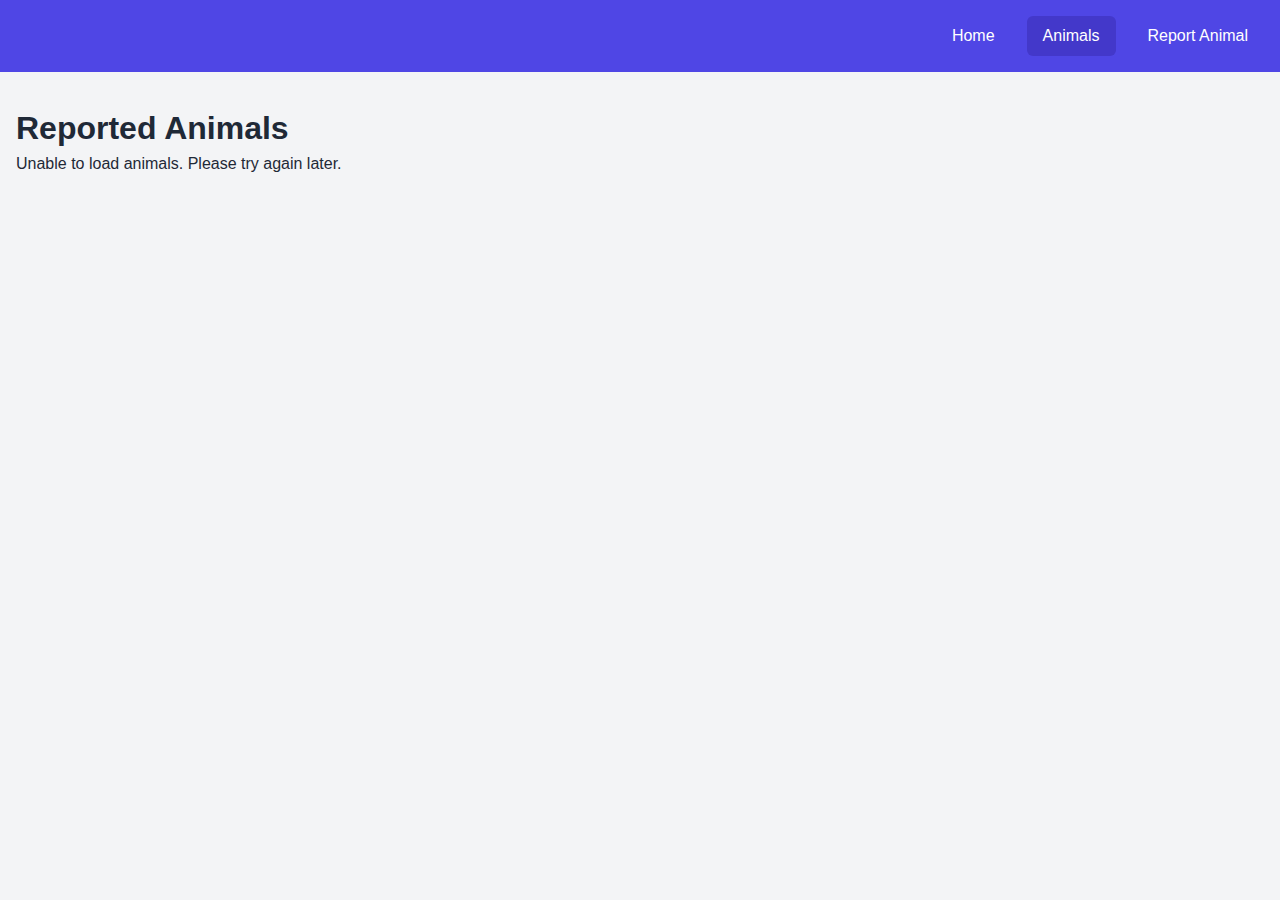
<file: animal frontend test/animals.html>
<!DOCTYPE html>
<html lang="en">
<head>
    <meta charset="UTF-8">
    <meta name="viewport" content="width=device-width, initial-scale=1.0">
    <title>Animals</title>
    <link rel="stylesheet" href="index_styles.css">
    <script src="animals.js" defer></script>
</head>
<body>
    <nav class="navbar">
        <div class="nav-container">
            <div class="nav-brand">
                <i data-lucide="paw-print" class="nav-logo"></i>
            </div>
            <div class="nav-links">
                <a href="index.html">Home</a>
                <a href="animals.html" class="active">Animals</a>
                <a href="report_animal.html">Report Animal</a>
            </div>
        </div>
    </nav>

    <main class="container">
        <h1>Reported Animals</h1>
        <div id="animalCards" class="cards-container">
            <!-- Cards will be dynamically loaded here -->
        </div>
    </main>
</body>
</html>
</file>
<file: animal frontend test/index_styles.css>
:root {
    --primary-color: #4f46e5;
    --primary-dark: #4338ca;
    --text-dark: #1f2937;
    --text-light: #6b7280;
    --bg-light: #f3f4f6;
    --white: #ffffff;
}

* {
    margin: 0;
    padding: 0;
    box-sizing: border-box;
}

body {
    font-family: -apple-system, BlinkMacSystemFont, 'Segoe UI', Roboto, 'Helvetica Neue', Arial, sans-serif;
    background-color: var(--bg-light);
    color: var(--text-dark);
    line-height: 1.5;
}

.navbar {
    background-color: var(--primary-color);
    padding: 1rem;
}

.nav-container {
    max-width: 1280px;
    margin: 0 auto;
    display: flex;
    justify-content: space-between;
    align-items: center;
}

.nav-brand {
    display: flex;
    align-items: center;
}

.nav-logo {
    width: 2rem;
    height: 2rem;
    color: var(--white);
}

.nav-links {
    display: flex;
    gap: 1rem;
}

.nav-links a {
    color: var(--white);
    text-decoration: none;
    padding: 0.5rem 1rem;
    border-radius: 0.375rem;
    transition: background-color 0.2s;
}

.nav-links a:hover,
.nav-links a.active {
    background-color: var(--primary-dark);
}

.sign-in-btn {
    background-color: var(--primary-dark);
    color: var(--white);
    border: none;
    padding: 0.5rem 1rem;
    border-radius: 0.375rem;
    cursor: pointer;
}

.menu-btn {
    display: none;
    background: none;
    border: none;
    color: var(--white);
    cursor: pointer;
}

.container {
    max-width: 1280px;
    margin: 0 auto;
    padding: 2rem 1rem;
}

.header {
    margin-bottom: 2rem;
}

.header h1 {
    font-size: 1.875rem;
    font-weight: bold;
    margin-bottom: 0.5rem;
}

.header p {
    color: var(--text-light);
}

.search-filters {
    background-color: var(--white);
    padding: 1rem;
    border-radius: 0.5rem;
    box-shadow: 0 1px 2px rgba(0, 0, 0, 0.05);
    margin-bottom: 1.5rem;
}

.search-box {
    position: relative;
    margin-bottom: 1rem;
}

.search-box i {
    position: absolute;
    left: 1rem;
    top: 50%;
    transform: translateY(-50%);
    color: var(--text-light);
}

.search-box input {
    width: 100%;
    padding: 0.5rem 1rem 0.5rem 2.5rem;
    border: 1px solid #e5e7eb;
    border-radius: 0.375rem;
}

.filters {
    display: flex;
    gap: 1rem;
}

.filters select {
    padding: 0.5rem 1rem;
    border: 1px solid #e5e7eb;
    border-radius: 0.375rem;
    background-color: var(--white);
}

.animals-grid {
    display: grid;
    grid-template-columns: repeat(auto-fill, minmax(300px, 1fr));
    gap: 1.5rem;
}

.animal-card {
    background-color: var(--white);
    border-radius: 0.5rem;
    overflow: hidden;
    box-shadow: 0 1px 3px rgba(0, 0, 0, 0.1);
    transition: transform 0.2s;
}

.animal-card:hover {
    transform: scale(1.02);
}

.animal-image {
    position: relative;
    height: 200px;
}

.animal-image img {
    width: 100%;
    height: 100%;
    object-fit: cover;
}

.status-badge {
    position: absolute;
    top: 0.5rem;
    right: 0.5rem;
    padding: 0.25rem 0.75rem;
    border-radius: 9999px;
    font-size: 0.75rem;
    font-weight: 600;
}

.status-available {
    background-color: #dcfce7;
    color: #166534;
}

.status-pending {
    background-color: #fef9c3;
    color: #854d0e;
}

.status-adopted {
    background-color: #fee2e2;
    color: #991b1b;
}

.animal-info {
    padding: 1rem;
}

.animal-info h3 {
    font-size: 1.25rem;
    margin-bottom: 0.25rem;
}

.animal-info .breed {
    color: var(--text-light);
    font-size: 0.875rem;
    margin-bottom: 0.75rem;
}

.animal-meta {
    display: flex;
    flex-direction: column;
    gap: 0.5rem;
    margin-bottom: 1rem;
}

.meta-item {
    display: flex;
    align-items: center;
    color: var(--text-light);
    font-size: 0.875rem;
}

.meta-item i {
    margin-right: 0.5rem;
}

.card-actions {
    display: flex;
    gap: 0.5rem;
}

.btn {
    flex: 1;
    padding: 0.5rem 1rem;
    border: none;
    border-radius: 0.375rem;
    font-size: 0.875rem;
    font-weight: 500;
    cursor: pointer;
    display: flex;
    align-items: center;
    justify-content: center;
    gap: 0.25rem;
}

.btn-feed {
    background-color: #059669;
    color: var(--white);
}

.btn-feed:disabled {
    background-color: #e5e7eb;
    color: var(--text-light);
    cursor: not-allowed;
}

.btn-adopt {
    background-color: var(--primary-color);
    color: var(--white);
}

/* REPORT FORM */
.report-form {
    background-color: var(--white);
    padding: 2rem;
    border-radius: 0.5rem;
    box-shadow: 0 1px 2px rgba(0, 0, 0, 0.05);
    max-width: 600px;
    margin: 0 auto;
}

.form-group {
    margin-bottom: 1.5rem;
}

.form-group label {
    display: block;
    margin-bottom: 0.5rem;
    font-weight: bold;
    color: var(--text-dark);
}

.form-group input {
    width: 100%;
    padding: 0.5rem;
    border: 1px solid #e5e7eb;
    border-radius: 0.375rem;
    font-size: 1rem;
}

.form-group button {
    width: 100%;
    padding: 0.75rem;
    font-size: 1rem;
    font-weight: bold;
    cursor: pointer;
    border: none;
    border-radius: 0.375rem;
    background-color: var(--primary-color);
    color: var(--white);
    transition: background-color 0.2s;
}

.form-group button:hover {
    background-color: var(--primary-dark);
}
/* MAP CARD */
.new_animal-card {
    display: flex;
    flex-direction: row; /* Place items in a row */
    justify-content: space-between;
    align-items: flex-start;
    padding: 1rem;
    border: 1px solid #ddd;
    border-radius: 10px;
    box-shadow: 0 1px 3px rgba(0, 0, 0, 0.1);
    margin-bottom: 1.5rem;
    width: 100%;
}

.neww_animal-info {
    flex: 1; /* Take remaining space */
    margin-right: 1rem;
}

.neww_animal-image {
    width: 70%;
    height: auto;
    border-radius: 8px;
}

.new_map-container {
    width: 550px; /* Set the width of the map */
    height: 340px; /* Set the height of the map */
    border-radius: 8px;
    overflow: hidden;
}

.new_map-frame {
    width: 100%;
    height: 100%;
    border: none;
}


/* ANIMALS PAGE  */
.map-container {
    margin-top: 1rem;
    width: 100%;
    height: 100px; /* Adjust height as needed */
    border-radius: 0.5rem;
    overflow: hidden;
    box-shadow: 0 1px 3px rgba(0, 0, 0, 0.1);
}

.map-frame {
    width: 100%;
    height: 100%;
    border: none;
}



@media (max-width: 768px) {
    .nav-links {
        display: none;
    }
    
    .nav-links.active {
        display: flex;
        flex-direction: column;
        position: absolute;
        top: 100%;
        left: 0;
        right: 0;
        background-color: var(--primary-color);
        padding: 1rem;
    }
    
    .menu-btn {
        display: block;
    }
    
    .filters {
        flex-direction: column;
    }
}
</file>
